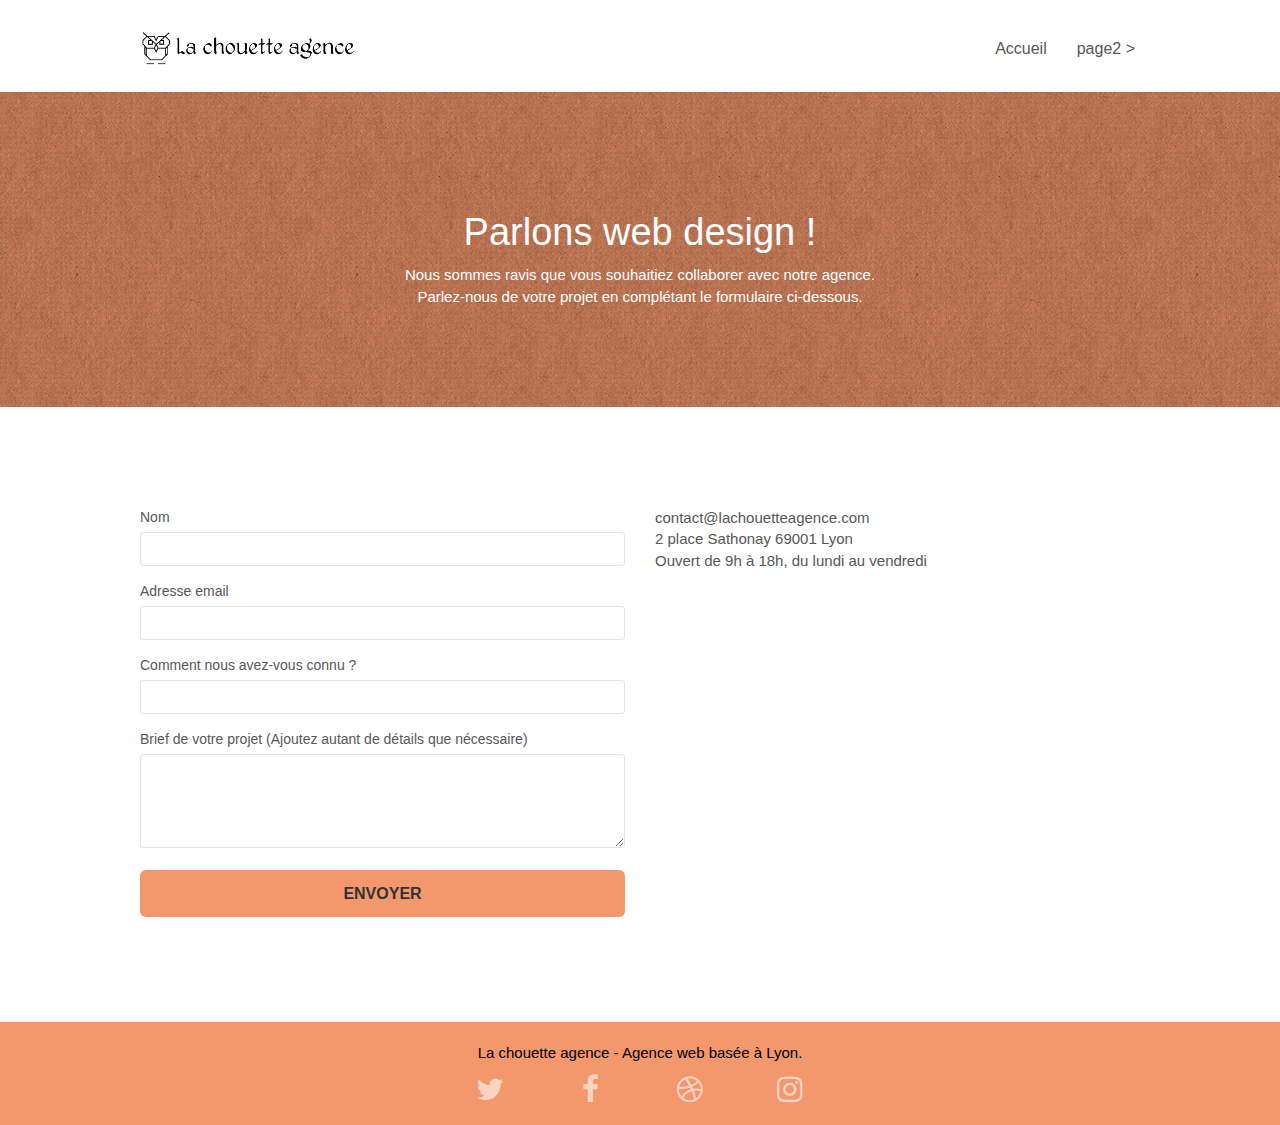
<file: page2.html>
<!doctype html>
<html lang="fr">

<head>
	<meta charset="utf-8">
	<meta name="keywords" content="">
	<meta name="description" content="Comment nous Contactez nous somme une agence de web design qui aide les entreprise à devenir attractive et visible sur internet">
	<meta name="viewport" content="width=device-width, initial-scale=1.0, viewport-fit=cover">
	<link rel="shortcut icon" type="image/png" href="favicon.jpg">

	<link rel="stylesheet" type="text/css" href="./css/bootstrap.css"> <!--Erreur au niveau de l'import bootsrap anciennement bootstrap.min.css replacer par bootstrap.css-->
	<link rel="stylesheet" type="text/css" href="style.css">
	<link rel="stylesheet" type="text/css" href="./css/font-awesome.css"> <!--Erreur au niveau de l'import fontAwesome anciennement font-awesome.min.css replacer par font-awesome.css-->
	<link rel="stylesheet" type="text/css" href="./css/et-line.css"> <!--Erreur au niveau de l'import et-line anciennement et-line.min.css replacer par et-line.css-->


	<script src="./js/jquery-2.1.0.js" defer></script> <!--Erreur au niveau de l'import jquery anciennement js/jquery-2.1.0.min.js replacer par js/jquery-2.1.0.js-->
	<script src="./js/bootstrap.js" defer></script> <!--Erreur au niveau de l'import bootsrap anciennement bootstrap.min.js replacer par bootstrap.js-->
	<script src="./js/blocs.js" defer></script> <!--Erreur au niveau de l'import blocs anciennement blocs.min.js replacer par blocs.js-->
	<script src="./js/jqBootstrapValidation.js" defer></script>
	<script src="./js/formHandler.js" defer></script>
	<title>La chouette agence page 2 | agence web qui aide les entrepises à ce développer</title>


	<!-- Analytics -->

	<!-- Analytics END -->

</head>

<body>
	<!-- Principal conteneur -->
	<div class="page-container">

		<!-- bloc-0 -->
		<header>

			<div class="bloc bgc-white l-bloc " id="bloc-0">
				<div class="container bloc-sm">
					<nav class="navbar row">
						<div class="navbar-header">
							<a class="navbar-brand" href="index.html">
								<img src="img/la-chouette-agence.png" alt="atlanta web design logo" height="40" />
							</a>
							<button id="nav-toggle" type="button" class="ui-navbar-toggle navbar-toggle" data-toggle="collapse" data-target=".navbar-1">
								<span class="sr-only">Toggle navigation</span>
								<span class="icon-bar"></span>
								<span class="icon-bar"></span>
								<span class="icon-bar"></span>
							</button>
						</div>
						<div class="collapse navbar-collapse navbar-1 special-dropdown-nav">
							<ul class="site-navigation nav navbar-nav">
								<li>
									<a href="index.html">Accueil</a>
								</li>
								<li>
								</li>
								<li>
									<a href="page2.html">page2 &gt;</a>
								</li>
							</ul>
						</div>
					</nav>
				</div>
			</div>

		</header>	
			<!-- bloc-0 END -->

			<!-- bloc-6 -->
			<section class="bloc bg-dots-bg bg-repeat bgc-atomic-tangerine d-bloc bloc-bg-texture texture-paper"
				id="bloc-6">
				<div class="container bloc-lg">
					<div class="row">
						<div class="col-sm-12">
							<h1 class="text-center hero-bloc-text tc-white">
								Parlons web design !
							</h1>
							<p class="text-center mg-lg tc-white tight-width-whitespace">
								Nous sommes ravis que vous souhaitiez collaborer avec notre agence.<br>
								Parlez-nous de votre projet en complétant le formulaire ci-dessous.
							</p>
						</div>
					</div>
				</div>
			</section>
		<!-- bloc-6 END -->

		<!-- bloc-7 -->
		<main>

			<div class="bloc bgc-white l-bloc" id="bloc-7">
				<div class="container bloc-lg">
					<div class="row">
						<div class="col-sm-6">
							<form id="form_1" >
								<div class="form-group">
									<label for="name"> <!--Ajout attribut for-->
										Nom
									</label>
									<input id="name" class="form-control" required />
								</div>
								<div class="form-group">
									<label for="email"> <!--Ajout attribut for-->
										Adresse email
									</label>
									<input id="email" class="form-control" type="email" required  />
								</div>
								<div class="form-group">
									<label for="input_504"> <!--Ajout attribut for-->
										Comment nous avez-vous connu ?
									</label>
									<input class="form-control" type="text" id="input_504" required/> <!--Remplacement input type email par text-->
								</div>
								<div class="form-group">
									<label for="message"> <!--Ajout attribut for-->
										Brief de votre projet (Ajoutez autant de détails que nécessaire)<br>
									</label>
									<textarea id="message" class="form-control" rows="4" cols="50" required></textarea>
								</div>
								<button class="bloc-button btn btn-lg btn-block cta-hero btn-atomic-tangerine" type="submit">
									Envoyer
								</button>
							</form>
						</div>
						<div class="col-sm-6">
							<p>
								contact@lachouetteagence.com<br>2 place Sathonay 69001 Lyon<br>Ouvert de 9h à 18h, du
								lundi
								au vendredi<br>
							</p>
						</div>
					</div>
				</div>
			</div>
			<!-- bloc-7 END -->

			<!-- ScrollToTop Button -->
			<a href="./index.html" aria-label="Aficchage de contenu " class="bloc-button btn btn-d scrollToTop" onclick="scrollToTarget('1')"><span class="fa fa-chevron-up"></span></a> 
			<!-- ScrollToTop Button END--> <!-- Ajout du href dans le lien-->
		</main>


		<!-- Footer - bloc-8 -->
		<footer class="bloc bgc-atomic-tangerine d-bloc" id="bloc-8">
			<div class="container bloc-sm">
				<div class="row">
					<div class="col-sm-12">
						<p class="text-center white">
							La chouette agence - Agence web basée à Lyon.<br>
						</p>
						<div class="row row-no-gutters social">
							<div class="col-sm-3">
								<div class="text-center">
									<a class="social" aria-label="Notre page twitter" href="index.html">
										<span class="fa fa-twitter icon-md"></span>
									</a> <!--Ajout aria-label-->
								</div>
							</div>
							<div class="col-sm-3">
								<div class="text-center">
									<a class="social" aria-label="Notre page facebook" href="index.html">
										<span class="fa fa-facebook icon-md"></span>
									</a> <!--Ajout aria-label-->
								</div>
							</div>
							<div class="col-sm-3">
								<div class="text-center">
									<a class="social" aria-label="Notre page dribbble" href="index.html">
										<span class="fa fa-dribbble icon-md"></span>
									</a> <!--Ajout aria-label-->
								</div>
							</div>
							<div class="col-sm-3">
								<div class="text-center">
									<a class="social" aria-label="Notre page instagram" href="index.html">
										<span class="fa fa-instagram icon-md"></span> 
									</a> <!--Ajout aria-label-->
								</div>
							</div>
						</div>
					</div>
				</div>
			</div>
		</footer>
		<!-- Footer - bloc-8 END -->

	</div>
	<!-- Principal conteneur END -->


</body>

</html>
</file>
<file: style.css>
body {
    margin: 0;
    padding: 0;
    background: #FFF;
    overflow-x: hidden;
    -webkit-font-smoothing: antialiased;
    -moz-osx-font-smoothing: grayscale;
}

main {
    width: 100%;
}

a,
button {
    transition: all .3s ease-in-out;
    outline: none!important;
}

a:hover {
    text-decoration: none;
    cursor: pointer;
}

#page-loading-blocs-notifaction {
    position: fixed;
    top: 0;
    bottom: 0;
    width: 100%;
    z-index: 100000;
    background: #FFFFFF url("img/pageload-spinner.gif") no-repeat center center;
}
/*Class correction*/
.correction-img {
    width: 100%;
    height: 100%;
}

.bloc {
    width: 100%;
    clear: both;
    background: 50% 50% no-repeat;
    padding: 0 50px;
    -webkit-background-size: cover;
    -moz-background-size: cover;
    -o-background-size: cover;
    background-size: cover;
    position: relative;
}

.bloc .container {
    padding-left: 0;
    padding-right: 0;
}

.bloc-lg {
    padding: 100px 50px;
}

.bloc-md {
    padding: 50px;
}

.bloc-sm {
    padding: 20px 50px;
}

.bg-center,
.bg-l-edge,
.bg-r-edge,
.bg-t-edge,
.bg-b-edge,
.bg-tl-edge,
.bg-bl-edge,
.bg-tr-edge,
.bg-br-edge,
.bg-repeat {
    -webkit-background-size: auto!important;
    -moz-background-size: auto!important;
    -o-background-size: auto!important;
    background-size: auto!important;
}

.bg-repeat {
    background: repeat;
}

.bg-t-edge {
    background: top no-repeat;
}

.bloc-bg-texture::before {
    content: "";
    background-size: 2px 2px;
    position: absolute;
    top: 0;
    bottom: 0;
    left: 0;
    right: 0;
}

.texture-paper::before {
    background: url("img/texture-paper.png");
    background-size: 280px 280px;
}

.b-parallax {
    background-attachment: fixed;
}

.d-bloc {
    color: rgba(255, 255, 255, .7);
}

.d-bloc button:hover {
    color: rgba(255, 255, 255, .9);
}

.d-bloc .icon-round,
.d-bloc .icon-square,
.d-bloc .icon-rounded,
.d-bloc .icon-semi-rounded-a,
.d-bloc .icon-semi-rounded-b {
    border-color: rgba(255, 255, 255, .9);
}

.d-bloc .divider-h span {
    border-color: rgba(255, 255, 255, .2);
}

.d-bloc .a-btn,
.d-bloc .navbar a,
.d-bloc .navbar-brand,
.d-bloc a .icon-sm,
.d-bloc a .icon-md,
.d-bloc a .icon-lg,
.d-bloc a .icon-xl,
.d-bloc h1 a,
.d-bloc h2 a,
.d-bloc h3 a,
.d-bloc h4 a,
.d-bloc h5 a,
.d-bloc h6 a,
.d-bloc p a {
    color: rgba(255, 255, 255, .6);
}

.d-bloc .a-btn:hover,
.d-bloc .navbar a:hover,
.d-bloc .navbar-brand:hover,
.d-bloc a:hover .icon-sm,
.d-bloc a:hover .icon-md,
.d-bloc a:hover .icon-lg,
.d-bloc a:hover .icon-xl,
.d-bloc h1 a:hover,
.d-bloc h2 a:hover,
.d-bloc h3 a:hover,
.d-bloc h4 a:hover,
.d-bloc h5 a:hover,
.d-bloc h6 a:hover,
.d-bloc p a:hover {
    color: rgba(255, 255, 255, 1);
}

.d-bloc .navbar-toggle .icon-bar {
    background: rgba(255, 255, 255, 1);
}

.d-bloc .btn-wire,
.d-bloc .btn-wire:hover {
    color: rgba(255, 255, 255, 1);
    border-color: rgba(255, 255, 255, 1);
}

.d-bloc .panel {
    color: rgba(0, 0, 0, .5);
}

.d-bloc .panel button:hover {
    color: rgba(0, 0, 0, .7);
}

.d-bloc .panel icon {
    border-color: rgba(0, 0, 0, .7);
}

.d-bloc .panel .divider-h span {
    border-color: rgba(0, 0, 0, .1);
}

.d-bloc .panel .a-btn {
    color: rgba(0, 0, 0, .6);
}

.d-bloc .panel .a-btn:hover {
    color: rgba(0, 0, 0, 1);
}

.d-bloc .panel .btn-wire,
.d-bloc .panel .btn-wire:hover {
    color: rgba(0, 0, 0, .7);
    border-color: rgba(0, 0, 0, .3);
}

.d-bloc .panel,
.l-bloc {
    color: rgba(0, 0, 0, .5);
}

.d-bloc .panel button:hover,
.l-bloc button:hover {
    color: rgba(0, 0, 0, .7);
}

.l-bloc .icon-round,
.l-bloc .icon-square,
.l-bloc .icon-rounded,
.l-bloc .icon-semi-rounded-a,
.l-bloc .icon-semi-rounded-b {
    border-color: rgba(0, 0, 0, .7);
}

.d-bloc .panel .divider-h span,
.l-bloc .divider-h span {
    border-color: rgba(0, 0, 0, .1);
}

.d-bloc .panel .a-btn,
.l-bloc .a-btn,
.l-bloc .navbar a,
.l-bloc .navbar-brand,
.l-bloc a .icon-sm,
.l-bloc a .icon-md,
.l-bloc a .icon-lg,
.l-bloc a .icon-xl,
.l-bloc h1 a,
.l-bloc h2 a,
.l-bloc h3 a,
.l-bloc h4 a,
.l-bloc h5 a,
.l-bloc h6 a,
.l-bloc p a {
    color: rgba(0, 0, 0, .6);
}

.d-bloc .panel .a-btn:hover,
.l-bloc .a-btn:hover,
.l-bloc .navbar a:hover,
.l-bloc .navbar-brand:hover,
.l-bloc a:hover .icon-sm,
.l-bloc a:hover .icon-md,
.l-bloc a:hover .icon-lg,
.l-bloc a:hover .icon-xl,
.l-bloc h1 a:hover,
.l-bloc h2 a:hover,
.l-bloc h3 a:hover,
.l-bloc h4 a:hover,
.l-bloc h5 a:hover,
.l-bloc h6 a:hover,
.l-bloc p a:hover {
    color: rgba(0, 0, 0, 1);
}

.l-bloc .navbar-toggle .icon-bar {
    color: rgba(0, 0, 0, .6);
}

.d-bloc .panel .btn-wire,
.d-bloc .panel .btn-wire:hover,
.l-bloc .btn-wire,
.l-bloc .btn-wire:hover {
    color: rgba(0, 0, 0, .7);
    border-color: rgba(0, 0, 0, .3);
}

.voffset {
    margin-top: 30px;
}

.voffset-lg {
    margin-top: 80px;
}

.row-no-gutters {
    margin-right: 0;
    margin-left: 0;
}

.row.row-no-gutters > [class^="col-"],
.row.row-no-gutters > [class*=" col-"] {
    padding-right: 0;
    padding-left: 0;
}

#bloc-1-hero h1 {
    font-size: 32px;
}

.navbar {
    margin-bottom: 0;
    z-index: 1;
}

.navbar-brand {
    height: auto;
    padding: 3px 15px;
    font-size: 25px;
    font-weight: normal;
    font-weight: 600;
    line-height: 44px;
}

.navbar-brand img {
    max-height: 200px;
    margin: 0 5px 0 0;
    display: inline;
}

.navbar-brand img[src$=svg] {
    min-width: 100px;
}

.nav-center .navbar-brand img {
    margin: 0;
}

.navbar .nav {
    padding-top: 2px;
    margin-right: -16px;
    float: right;
    z-index: 1;
}

.nav > li {
    float: left;
    margin-top: 4px;
    font-size: 16px;
}

.navbar-nav .open .dropdown-menu > li > a {
    text-align: inherit;
}

.nav > li a:hover,
.nav > li a:focus {
    background: transparent;
}

.navbar-toggle {
    margin: 10px 10px 0 0;
    border: 0px;
}

.navbar-toggle:hover {
    background: transparent!important;
}

.navbar-toggle .icon-bar {
    background-color: rgba(0, 0, 0, .5);
    width: 26px;
}

.nav-invert .navbar .nav {
    float: left;
}

.nav-invert .navbar-header,
.nav-invert .navbar-brand {
    float: right;
    position: relative;
    z-index: 2;
}

@media (min-width: 768px) {
    .site-navigation {
        position: absolute;
        top: 50%;
        right: 20px;
        transform: translate(0, -50%);
        -webkit-transform: translateY(-50%);
    }
    .nav > li .dropdown-menu a,
    .nav > li .dropdown-menu a:hover {
        color: #484848;
    }
    .nav-invert .site-navigation {
        left: 0;
        right: 0;
    }
    .nav-center {
        text-align: center;
    }
    .nav-center .navbar-header {
        width: 100%;
    }
    .nav-center .navbar-header,
    .nav-center .navbar-brand,
    .nav-center .nav > li {
        float: none;
        display: inline-block;
    }
    .nav-center .site-navigation {
        position: relative;
        width: 100%;
        right: 0;
        margin-right: 0px;
        margin-top: 20px;
    }
    .nav-center.mini-nav .navbar-toggle {
        float: none;
        margin: 10px auto 0;
    }
}

.nav > li > .dropdown a {
    background: none!important;
    display: block;
    padding: 14px 15px;
}

nav .caret {
    margin: 0 5px;
}

.dropdown-menu .dropdown-menu {
    top: -8px;
    left: 100%;
}

.dropdown-menu .dropmenu-flow-right {
    top: 100%;
    left: 0;
    margin-left: -1px;
    border-top-left-radius: 0;
    border-top-right-radius: 0;
}

.dropdown-menu .dropdown span {
    border: 4px solid black;
    border-top-color: transparent;
    border-right-color: transparent;
    border-bottom-color: transparent;
    margin: 6px -5px 0 0!important;
    float: right;
}

.mg-md {
    margin-top: 10px;
    margin-bottom: 20px;
}

.mg-lg {
    margin-top: 10px;
    margin-bottom: 40px;
}

.btn {
    margin: 0 5px 5px 0;
}

.btn.pull-right {
    margin: 0 0 5px 5px;
}

.btn-d,
.btn-d:hover,
.btn-d:focus {
    color: #FFF;
    background: rgba(0, 0, 0, .3);
}

button {
    outline: none!important;
}

.btn-rd {
    border-radius: 40px;
}

.btn-clean {
    border: 1px solid rgba(0, 0, 0, .08);
    border-bottom-color: rgba(0, 0, 0, .1);
    text-shadow: 0 1px 0 rgba(0, 0, 1, .1);
    box-shadow: 0 1px 3px rgba(0, 0, 1, .25), inset 0 1px 0 0 rgba(255, 255, 255, .15);
}

.icon-md {
    font-size: 30px!important;
}

.icon-lg {
    font-size: 60px!important;
}

.sm-shadow {
    text-shadow: 0 1px 2px rgba(0, 0, 0, .3);
}

.panel-sq,
.panel-sq .panel-heading,
.panel-sq .panel-footer {
    border-radius: 0;
}

.panel-rd {
    border-radius: 30px;
}

.panel-rd .panel-heading {
    border-radius: 29px 29px 0 0;
}

.panel-rd .panel-footer {
    border-radius: 0 0 29px 29px;
}

.form-control {
    border-color: rgba(0, 0, 0, .1);
    box-shadow: none;
}

.scrollToTop {
    width: 40px;
    height: 40px;
    position: fixed;
    bottom: 20px;
    right: 20px;
    opacity: 0;
    z-index: 500;
    transition: all .3s ease-in-out;
    
}

.scrollToTop span {
    margin-top: 6px;
}

.showScrollTop {
    font-size: 14px;
    opacity: 1;
}

a[data-lightbox] {
    position: relative;
    display: block;
    text-align: center;
}

a[data-lightbox]:hover::before {
    content: "+";
    font-family: "HelveticaNeue-Light", "Helvetica Neue Light", "Helvetica Neue", Helvetica, Arial;
    font-size: 32px;
    width: 50px;
    height: 50px;
    margin-left: -25px;
    border-radius: 50%;
    background: rgba(0, 0, 0, .6);
    color: #FFF;
    font-weight: 100;
    z-index: 1;
    position: absolute;
    top: 50%;
    transform: translateY(-50%);
    -webkit-transform: translateY(-50%);
}

a[data-lightbox]:hover img {
    opacity: 0.6;
    -webkit-animation-fill-mode: none;
    animation-fill-mode: none;
}

#lightbox-modal {
    display: flex;
    align-items: center;
}

#lightbox-modal .modal-dialog {
    width: 90%;
    max-width: 900px;
    margin: 0 auto 0;
}

#lightbox-modal .modal-dialog img {
    max-height: 90vh;
    margin: 0 auto;
}

.lightbox-caption {
    padding: 20px;
    color: #FFF;
    background: rgba(0, 0, 0, .5);
    position: absolute;
    left: 15px;
    right: 15px;
    bottom: 5px;
}

.close-lightbox {
    color: #FFF;
    font-size: 30px;
    position: absolute;
    top: 20px;
    right: 20px;
    z-index: 20;
    background: rgba(0, 0, 0, .5);
    border: none;
    line-height: 30px;
    padding: 0 9px 5px;
    opacity: 0.3;
}

.close-lightbox:hover,
.next-lightbox:hover,
.prev-lightbox:hover {
    opacity: 1.0;
    color: #FFF;
}

.next-lightbox,
.prev-lightbox {
    font-size: 20px;
    color: rgba(255, 255, 255, .9);
    background: rgba(0, 0, 0, .5);
    transition: all .2s ease-in-out;
    position: absolute;
    top: 45%;
    z-index: 1;
    opacity: 0.4;
}

.next-lightbox {
    padding: 6px 8px 1px 13px;
    right: 25px;
}

.prev-lightbox {
    padding: 6px 13px 1px 10px;
    left: 25px;
}

.snapshot-lb .modal-body {
    padding-bottom: 45px;
}

.snapshot-lb .lightbox-caption {
    padding: 0;
    color: rgba(0, 0, 0, .5);
    background: none;
}

h1,
h2,
h3,
h4,
h5,
h6,
p,
label,
.btn,
a {
    font-family: "helvetica";
    font-weight: 400;
    color: #575757!important;
}

.container {
    max-width: 1000px;
}

.hero-bloc-text {
    font-size: 38px;
}

.hero-bloc-text-sub {
    font-size: 36px;
}

.statement-bloc-text {
    line-height: 26px;
    font-style: italic;
    font-size: 20px;
    text-align: center;
    font-weight: lighter;
    max-width: 520px;
    margin: auto auto auto auto;
}

p {
    font-size: 15px; /* changement px de base a 11px passer a 15px */
}

.tight-width-whitespace {
    max-width: 600px;
    margin: auto auto auto auto;
}

.h1 {
    font-size: 20px;
    font-family: "Open Sans";
}

.cta-hero {
    margin-top: 22px;
    color: #FFFFFF!important;
    text-transform: uppercase;
    padding: 12px 28px 12px 28px;
    font-size: 16px;
    font-weight: 700;
}

.social {
    max-width: 400px;
    margin: auto auto auto auto;
}

h2 {
    font-size: 22px;
    line-height: 1.4em;
}

h3 {
    font-size: 15px;
    text-transform: uppercase;
    font-weight: 700;
    color: #333333!important;
}

.med-width-whitespace {
    max-width: 800px;
    margin: auto auto auto auto;
    box-shadow: 0px 0px 0px #000000;
}

h1 {
    color: #333333!important;
}

h4 {
    color: #333333!important;
}

.icons {
    margin-bottom: 14px;
    margin-top: 24px;
}

.white {
    color: #000!important; /* Changement de couleur pour validation du ratio de contraste anciennement blanc */
}

.portfolio-thumb {
    margin-bottom: 24px;
    width: 100%;  /*Ajout de width 100% */
    height: 100%; /* Ajout de height 100% */
}

.portfolio-row {
    margin-bottom: 44px;
    margin-top: 50px;
}

.avatar {
    box-shadow: 0px 4px 9px rgba(0, 0, 0, 0.3);
}

.black-background {
    background-color: rgba(165, 147, 99, 0.7);
    padding: 40px 40px 40px 40px;
}

.bold-link {
    font-weight: 900;
    text-decoration: underline!important;
}

.bgc-white {
    background-color: #FFFFFF;
}

.bgc-dark-slate-blue {
    background-color: #364577;
}

.bgc-atomic-tangerine {
    background-color: #F3976C;
}

.tc-white {
    color: #FFFFFF!important; 
}

.btn-atomic-tangerine {
    background: #F3976C;
    color: #333333!important; /*changement de couleur pour passé le AA en gardant la charte couleur */
}

.btn-atomic-tangerine:hover {
    background: #c27956!important;
    color: #FFFFFF!important;
}

.ltc-white {
    color: #FFFFFF!important;
}

.ltc-white:hover {
    color: #cccccc!important;
}

.ltc-atomic-tangerine {
    color: #F3976C!important;
}

.ltc-atomic-tangerine:hover {
    color: #c27956!important;
}

.icon-dark-slate-blue {
    color: #364577!important;
    border-color: #364577!important;
}

.bg-dots-bg {
    background-image: url("img/dots-bg.png");
}

.bg-lines-h2-bg {
    background-image: url("img/lines-h2-bg.png");
}

.bg-banniere {
    background-image: url("img/la-chouette-agence-banniere.jpg");
}

.bg-presentation {
    background-image: url("img/image-de-presentation.bmp");
}

@media (max-width: 1024px) {
    .bloc {
        padding-left: 20px;
        padding-right: 20px;
    }
    .bloc.full-width-bloc,
    .bloc-tile-2.full-width-bloc .container,
    .bloc-tile-3.full-width-bloc .container,
    .bloc-tile-4.full-width-bloc .container {
        padding-left: 0;
        padding-right: 0;
    }
}

@media (max-width: 992px) and (min-width: 768px) {
    .navbar .nav {
        max-width: 80%
    }
    .nav-center.navbar .nav {
        max-width: 100%
    }
}

@media only screen and (min-width: 768px) and (max-width: 1024px) and (orientation: landscape) {
    .b-parallax {
        background-attachment: scroll;
    }
}

@media only screen and (min-width: 1024px) and (max-width: 1366px) and (-webkit-min-device-pixel-ratio: 1.5) {
    .b-parallax {
        background-attachment: scroll;
    }
}

@media (max-width: 991px) {
    .container {
        width: 100%;
    }
    .b-parallax {
        background-attachment: scroll;
    }
    .page-container,
    #hero-bloc {
        overflow-x: hidden;
        position: relative;
    }
    /*.bloc {
        padding-left: constant(safe-area-inset-left);
        padding-right: constant(safe-area-inset-right);
    }*/
    .bloc-group,
    .bloc-group .bloc {
        display: block;
        width: 100%;
    }
    .bloc-fill-screen .fill-bloc-top-edge,
    .bloc-fill-screen .fill-bloc-bottom-edge {
        padding: 0 20px;
        /*padding-left: constant(safe-area-inset-left);
        padding-right: constant(safe-area-inset-right);*/
    }
}

@media (max-width: 767px) {
    .page-container {
        overflow-x: hidden;
        position: relative;
    }
    h1,
    h2,
    h3,
    h4,
    h5,
    h6,
    p,
    #disqus_thread {
        padding-left: 10px!important;
        padding-right: 10px!important;
    }
    .b-parallax {
        background-attachment: scroll;
    }
    .navbar .nav {
        padding-top: 0;
        border-top: 1px solid rgba(0, 0, 0, .2);
        float: none!important;
    }
    .navbar.row {
        margin-left: 0;
        margin-right: 0;
    }
    .site-navigation {
        position: inherit;
        transform: none;
        -webkit-transform: none;
        -ms-transform: none;
    }
    .nav > li {
        margin-top: 0;
        border-bottom: 1px solid rgba(0, 0, 0, .1);
        background: rgba(0, 0, 0, .05);
        text-align: left;
        padding-left: 15px;
        width: 100%;
    }
    .nav > li:hover {
        background: rgba(0, 0, 0, .08);
    }
    .dropdown .dropdown a .caret {
        float: none;
        margin: 5px 0 0 10px!important;
        border: 4px solid black;
        border-bottom-color: transparent;
        border-right-color: transparent;
        border-left-color: transparent;
    }
    #hero-bloc .navbar .nav {
        background: rgba(0, 0, 0, .8);
    }
    #hero-bloc .navbar .nav a {
        color: rgba(255, 255, 255, .6);
    }
    .hero {
        padding: 50px 0;
    }
    .hero-nav {
        left: -1px;
        right: -1px;
    }
    .navbar-collapse {
        padding: 0;
        overflow-x: hidden;
        -webkit-box-shadow: none;
        box-shadow: none;
    }
    .navbar-brand img {
        max-height: 40px;
        width: auto;
    }
    .nav-invert .navbar-header {
        float: none;
        width: 100%;
    }
    .nav-invert .navbar-toggle {
        float: left;
        margin-left: 10px;
    }
    .bloc {
        padding-left: 0;
        padding-right: 0;
    }
    .bloc-xxl,
    .bloc-xl,
    .bloc-lg {
        padding: 40px 0;
    }
    .bloc-sm,
    .bloc-md {
        padding-left: 0;
        padding-right: 0;
    }
    .bloc-tile-2 .container,
    .bloc-tile-3 .container,
    .bloc-tile-4 .container,
    .bloc-fill-screen .fill-bloc-top-edge,
    .bloc-fill-screen .fill-bloc-bottom-edge {
        padding-left: 0;
        padding-right: 0;
    }
    .a-block {
        padding: 0 10px;
    }
    .btn-dwn {
        display: none;
    }
    .voffset {
        margin-top: 5px;
    }
    .voffset-md {
        margin-top: 20px;
    }
    .voffset-lg {
        margin-top: 30px;
    }
    form {
        padding: 5px;
    }
    .close-lightbox {
        display: inline-block;
    }
    .blocsapp-device-iphone5 {
        background-size: 216px 425px;
        padding-top: 60px;
        width: 216px;
        height: 425px;
    }
    .blocsapp-device-iphone5 img {
        width: 180px;
        height: 320px;
    }
}

@media (max-width: 400px) {
    .bloc {
        padding-left: 0;
        padding-right: 0;
    }
}

@media (max-width: 767px) {
    .bloc-mob-center-text {
        text-align: center;
    }
}
</file>
<file: css/et-line.css>
@font-face {
    font-family: et-line;
    src: url(../fonts/et-line.eot);
    src: url(../fonts/et-line.eot?#iefix) format('embedded-opentype'), url(../fonts/et-line.woff) format('woff'), url(../fonts/et-line.ttf) format('truetype'), url(../fonts/et-line.svg#et-line) format('svg');
    font-weight: 400;
    font-style: normal;
    font-display: swap;
}

.et-icon-adjustments,
.et-icon-alarmclock,
.et-icon-anchor,
.et-icon-aperture,
.et-icon-attachment,
.et-icon-bargraph,
.et-icon-basket,
.et-icon-beaker,
.et-icon-bike,
.et-icon-book-open,
.et-icon-briefcase,
.et-icon-browser,
.et-icon-calendar,
.et-icon-camera,
.et-icon-caution,
.et-icon-chat,
.et-icon-circle-compass,
.et-icon-clipboard,
.et-icon-clock,
.et-icon-cloud,
.et-icon-compass,
.et-icon-desktop,
.et-icon-dial,
.et-icon-document,
.et-icon-documents,
.et-icon-download,
.et-icon-dribbble,
.et-icon-edit,
.et-icon-envelope,
.et-icon-expand,
.et-icon-facebook,
.et-icon-flag,
.et-icon-focus,
.et-icon-gears,
.et-icon-genius,
.et-icon-gift,
.et-icon-global,
.et-icon-globe,
.et-icon-googleplus,
.et-icon-grid,
.et-icon-happy,
.et-icon-hazardous,
.et-icon-heart,
.et-icon-hotairballoon,
.et-icon-hourglass,
.et-icon-key,
.et-icon-laptop,
.et-icon-layers,
.et-icon-lifesaver,
.et-icon-lightbulb,
.et-icon-linegraph,
.et-icon-linkedin,
.et-icon-lock,
.et-icon-magnifying-glass,
.et-icon-map,
.et-icon-map-pin,
.et-icon-megaphone,
.et-icon-mic,
.et-icon-mobile,
.et-icon-newspaper,
.et-icon-notebook,
.et-icon-paintbrush,
.et-icon-paperclip,
.et-icon-pencil,
.et-icon-phone,
.et-icon-picture,
.et-icon-pictures,
.et-icon-piechart,
.et-icon-presentation,
.et-icon-pricetags,
.et-icon-printer,
.et-icon-profile-female,
.et-icon-profile-male,
.et-icon-puzzle,
.et-icon-quote,
.et-icon-recycle,
.et-icon-refresh,
.et-icon-ribbon,
.et-icon-rss,
.et-icon-sad,
.et-icon-scissors,
.et-icon-scope,
.et-icon-search,
.et-icon-shield,
.et-icon-speedometer,
.et-icon-strategy,
.et-icon-streetsign,
.et-icon-tablet,
.et-icon-target,
.et-icon-telescope,
.et-icon-toolbox,
.et-icon-tools,
.et-icon-tools-2,
.et-icon-trophy,
.et-icon-tumblr,
.et-icon-twitter,
.et-icon-upload,
.et-icon-video,
.et-icon-wallet,
.et-icon-wine {
    font-family: et-line;
    speak: none;
    font-style: normal;
    font-weight: 400;
    font-variant: normal;
    text-transform: none;
    line-height: 1;
    -webkit-font-smoothing: antialiased;
    -moz-osx-font-smoothing: grayscale;
    display: inline-block
}

.et-icon-mobile:before {
    content: "\e000"
}

.et-icon-laptop:before {
    content: "\e001"
}

.et-icon-desktop:before {
    content: "\e002"
}

.et-icon-tablet:before {
    content: "\e003"
}

.et-icon-phone:before {
    content: "\e004"
}

.et-icon-document:before {
    content: "\e005"
}

.et-icon-documents:before {
    content: "\e006"
}

.et-icon-search:before {
    content: "\e007"
}

.et-icon-clipboard:before {
    content: "\e008"
}

.et-icon-newspaper:before {
    content: "\e009"
}

.et-icon-notebook:before {
    content: "\e00a"
}

.et-icon-book-open:before {
    content: "\e00b"
}

.et-icon-browser:before {
    content: "\e00c"
}

.et-icon-calendar:before {
    content: "\e00d"
}

.et-icon-presentation:before {
    content: "\e00e"
}

.et-icon-picture:before {
    content: "\e00f"
}

.et-icon-pictures:before {
    content: "\e010"
}

.et-icon-video:before {
    content: "\e011"
}

.et-icon-camera:before {
    content: "\e012"
}

.et-icon-printer:before {
    content: "\e013"
}

.et-icon-toolbox:before {
    content: "\e014"
}

.et-icon-briefcase:before {
    content: "\e015"
}

.et-icon-wallet:before {
    content: "\e016"
}

.et-icon-gift:before {
    content: "\e017"
}

.et-icon-bargraph:before {
    content: "\e018"
}

.et-icon-grid:before {
    content: "\e019"
}

.et-icon-expand:before {
    content: "\e01a"
}

.et-icon-focus:before {
    content: "\e01b"
}

.et-icon-edit:before {
    content: "\e01c"
}

.et-icon-adjustments:before {
    content: "\e01d"
}

.et-icon-ribbon:before {
    content: "\e01e"
}

.et-icon-hourglass:before {
    content: "\e01f"
}

.et-icon-lock:before {
    content: "\e020"
}

.et-icon-megaphone:before {
    content: "\e021"
}

.et-icon-shield:before {
    content: "\e022"
}

.et-icon-trophy:before {
    content: "\e023"
}

.et-icon-flag:before {
    content: "\e024"
}

.et-icon-map:before {
    content: "\e025"
}

.et-icon-puzzle:before {
    content: "\e026"
}

.et-icon-basket:before {
    content: "\e027"
}

.et-icon-envelope:before {
    content: "\e028"
}

.et-icon-streetsign:before {
    content: "\e029"
}

.et-icon-telescope:before {
    content: "\e02a"
}

.et-icon-gears:before {
    content: "\e02b"
}

.et-icon-key:before {
    content: "\e02c"
}

.et-icon-paperclip:before {
    content: "\e02d"
}

.et-icon-attachment:before {
    content: "\e02e"
}

.et-icon-pricetags:before {
    content: "\e02f"
}

.et-icon-lightbulb:before {
    content: "\e030"
}

.et-icon-layers:before {
    content: "\e031"
}

.et-icon-pencil:before {
    content: "\e032"
}

.et-icon-tools:before {
    content: "\e033"
}

.et-icon-tools-2:before {
    content: "\e034"
}

.et-icon-scissors:before {
    content: "\e035"
}

.et-icon-paintbrush:before {
    content: "\e036"
}

.et-icon-magnifying-glass:before {
    content: "\e037"
}

.et-icon-circle-compass:before {
    content: "\e038"
}

.et-icon-linegraph:before {
    content: "\e039"
}

.et-icon-mic:before {
    content: "\e03a"
}

.et-icon-strategy:before {
    content: "\e03b"
}

.et-icon-beaker:before {
    content: "\e03c"
}

.et-icon-caution:before {
    content: "\e03d"
}

.et-icon-recycle:before {
    content: "\e03e"
}

.et-icon-anchor:before {
    content: "\e03f"
}

.et-icon-profile-male:before {
    content: "\e040"
}

.et-icon-profile-female:before {
    content: "\e041"
}

.et-icon-bike:before {
    content: "\e042"
}

.et-icon-wine:before {
    content: "\e043"
}

.et-icon-hotairballoon:before {
    content: "\e044"
}

.et-icon-globe:before {
    content: "\e045"
}

.et-icon-genius:before {
    content: "\e046"
}

.et-icon-map-pin:before {
    content: "\e047"
}

.et-icon-dial:before {
    content: "\e048"
}

.et-icon-chat:before {
    content: "\e049"
}

.et-icon-heart:before {
    content: "\e04a"
}

.et-icon-cloud:before {
    content: "\e04b"
}

.et-icon-upload:before {
    content: "\e04c"
}

.et-icon-download:before {
    content: "\e04d"
}

.et-icon-target:before {
    content: "\e04e"
}

.et-icon-hazardous:before {
    content: "\e04f"
}

.et-icon-piechart:before {
    content: "\e050"
}

.et-icon-speedometer:before {
    content: "\e051"
}

.et-icon-global:before {
    content: "\e052"
}

.et-icon-compass:before {
    content: "\e053"
}

.et-icon-lifesaver:before {
    content: "\e054"
}

.et-icon-clock:before {
    content: "\e055"
}

.et-icon-aperture:before {
    content: "\e056"
}

.et-icon-quote:before {
    content: "\e057"
}

.et-icon-scope:before {
    content: "\e058"
}

.et-icon-alarmclock:before {
    content: "\e059"
}

.et-icon-refresh:before {
    content: "\e05a"
}

.et-icon-happy:before {
    content: "\e05b"
}

.et-icon-sad:before {
    content: "\e05c"
}

.et-icon-facebook:before {
    content: "\e05d"
}

.et-icon-twitter:before {
    content: "\e05e"
}

.et-icon-googleplus:before {
    content: "\e05f"
}

.et-icon-rss:before {
    content: "\e060"
}

.et-icon-tumblr:before {
    content: "\e061"
}

.et-icon-linkedin:before {
    content: "\e062"
}

.et-icon-dribbble:before {
    content: "\e063"
}
</file>
